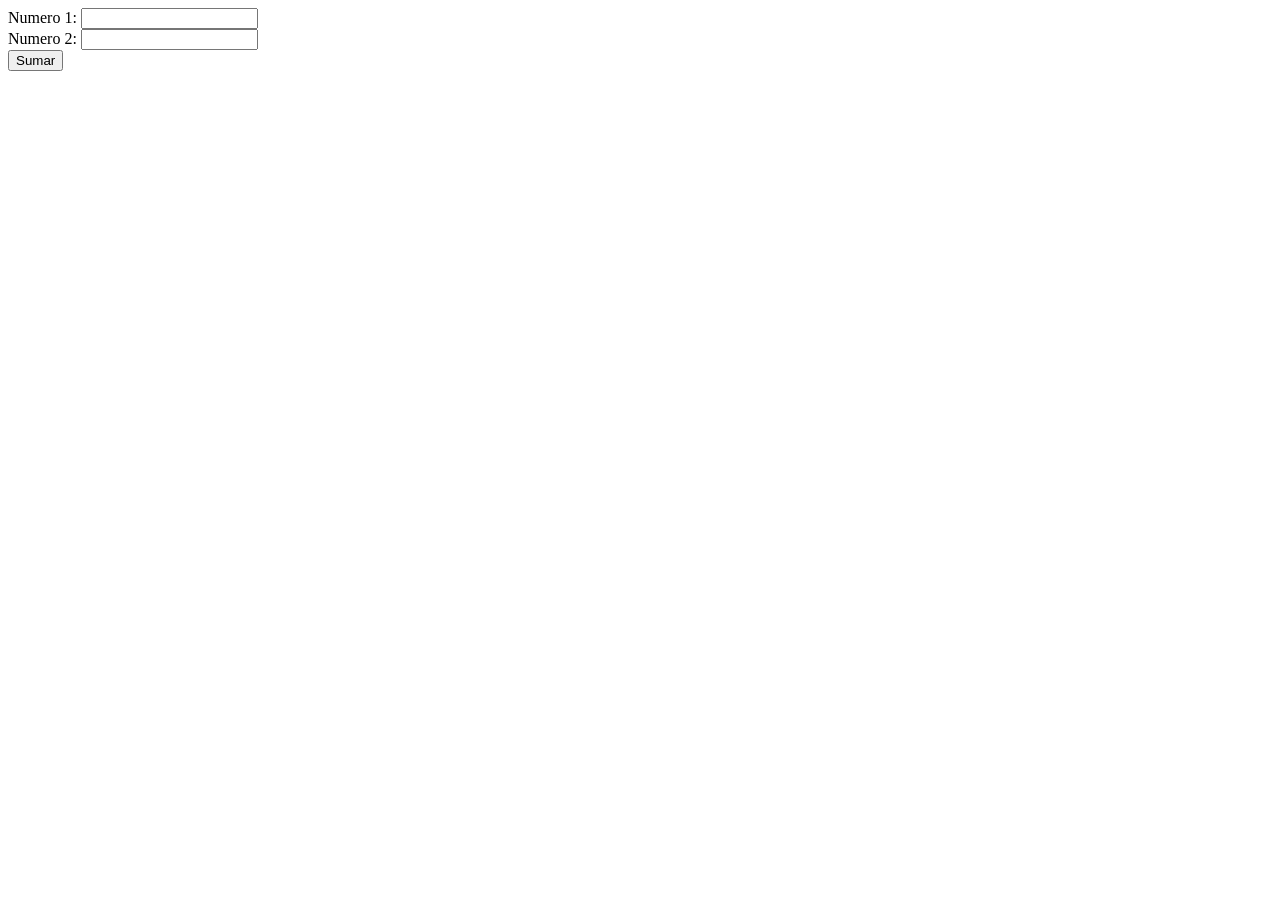
<file: index.html>
<!DOCTYPE html>
<html lang="es">
    <head>
        <meta charset="utf-8">
        <meta name="viewport" content="width=dervice-width, initial-scale=1.0">
        <title>Document</title>
        </head>
        <body>
            <label for="num1">Numero 1:</label>
            <input type="text" id="num1" name="num1"><br>
            <label for="num2">Numero 2:</label>
            <input type="text" id="num2" name="num2"><br>
            <button onclick="suma()">Sumar</button><br>
            <p id="result"></p>
        </body>
        <script src="functions.js" defer></script>
    </head>
</html>
</file>
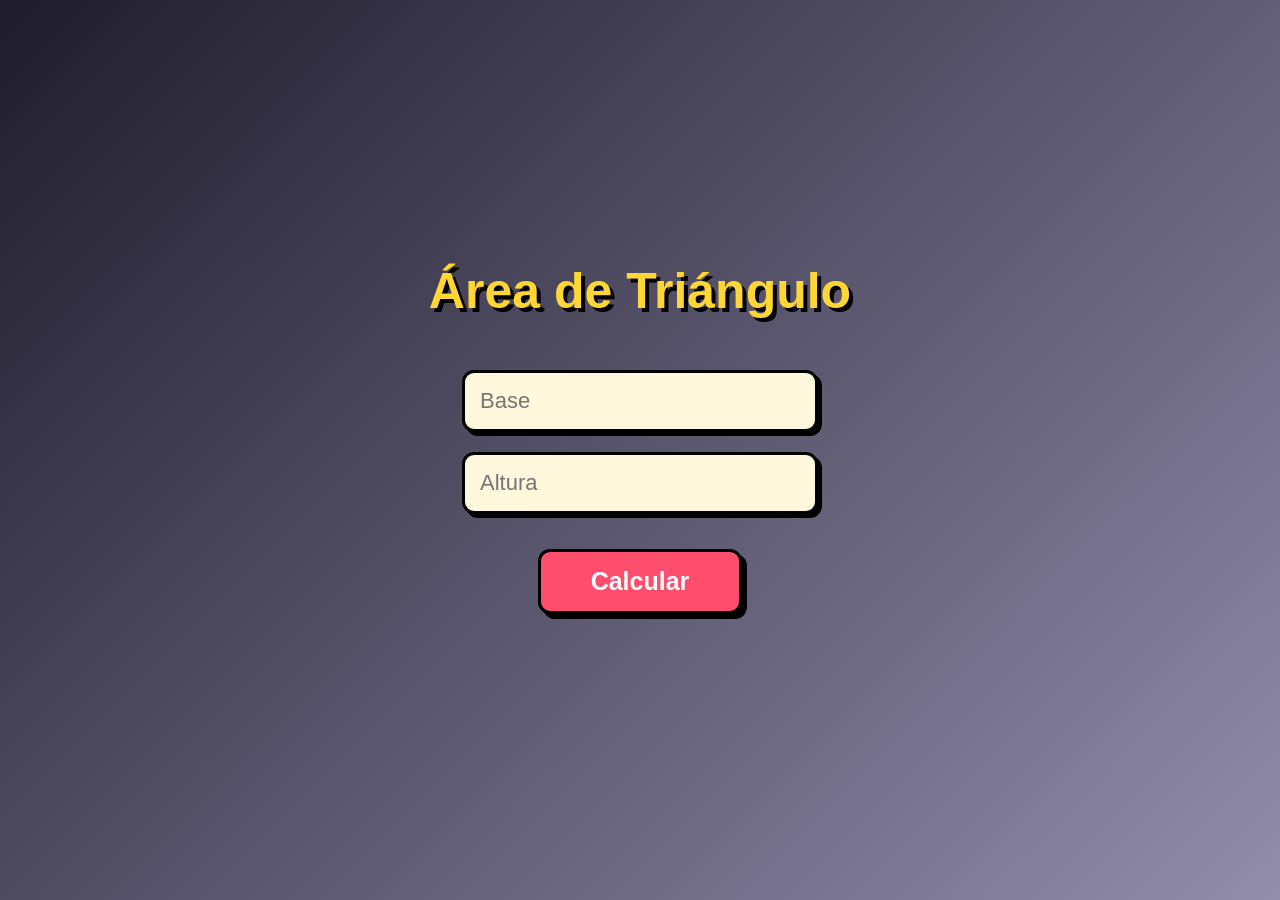
<file: Secuenciales/p01.html>
<!DOCTYPE html>
<html lang="es">
<head>
    <meta charset="UTF-8">
    <title>p01 Triángulo</title>
    <link rel="stylesheet" href="../styles/Julian.css">
</head>
<body>

    <h2>Área de Triángulo</h2>

    <input type="number" id="b" placeholder="Base">
    <input type="number" id="h" placeholder="Altura">
    <button onclick="triangulo()">Calcular</button>

    <p id="result"></p>

    <script src="../Script/problema 01.js"></script>

</body>
</html>
</file>
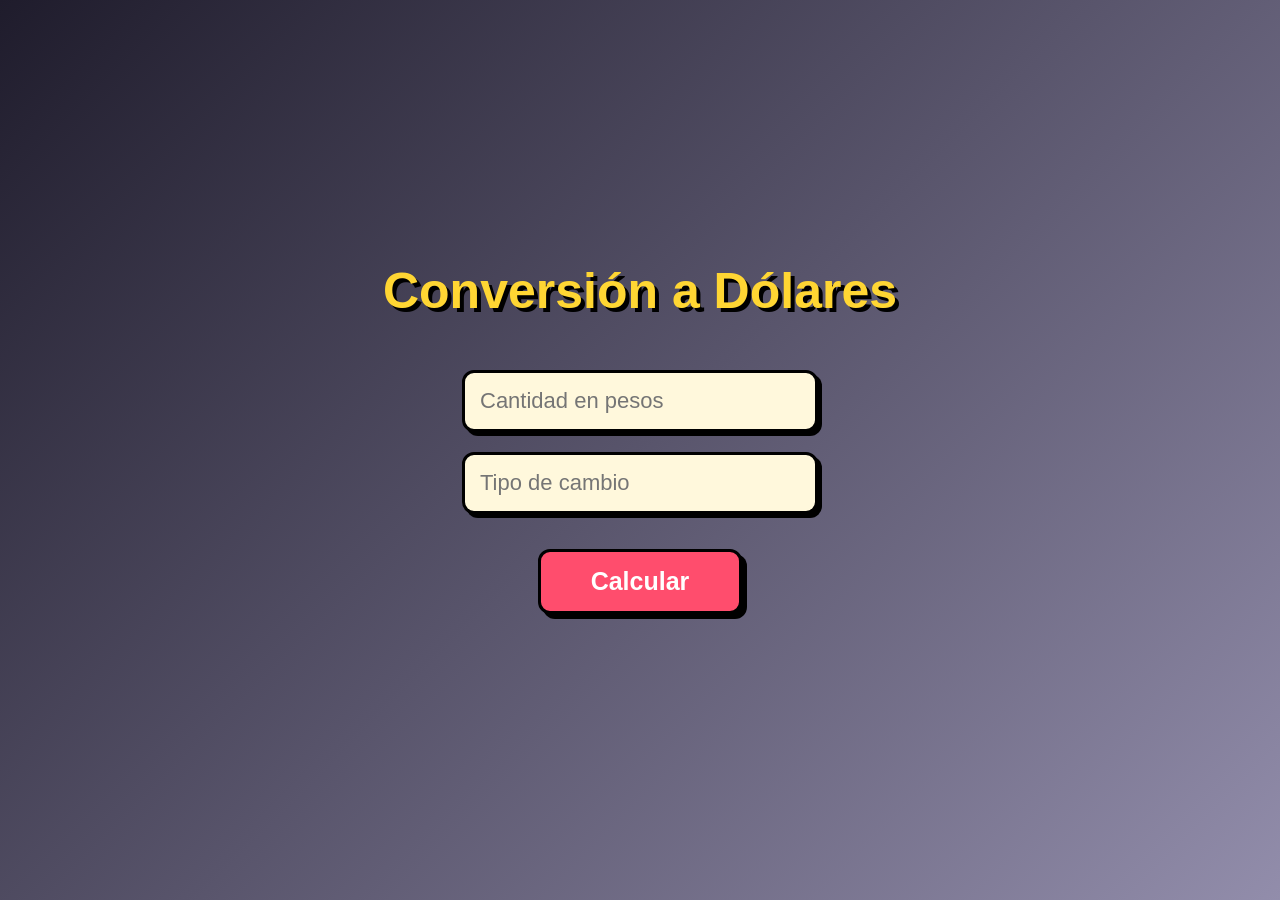
<file: Secuenciales/p02.html>
<!DOCTYPE html>
<html lang="es">
<head>
    <meta charset="UTF-8">
    <title>p02 Dólares</title>
    <link rel="stylesheet" href="../styles/Julian.css">
</head>
<body>

    <h2>Conversión a Dólares</h2>

    <input type="number" id="pesos" placeholder="Cantidad en pesos">
    <input type="number" id="tipo" placeholder="Tipo de cambio">
    <button onclick="dolares()">Calcular</button>

    <p id="result"></p>

    <script src="../Script/problema 02.js"></script>

</body>
</html>
</file>
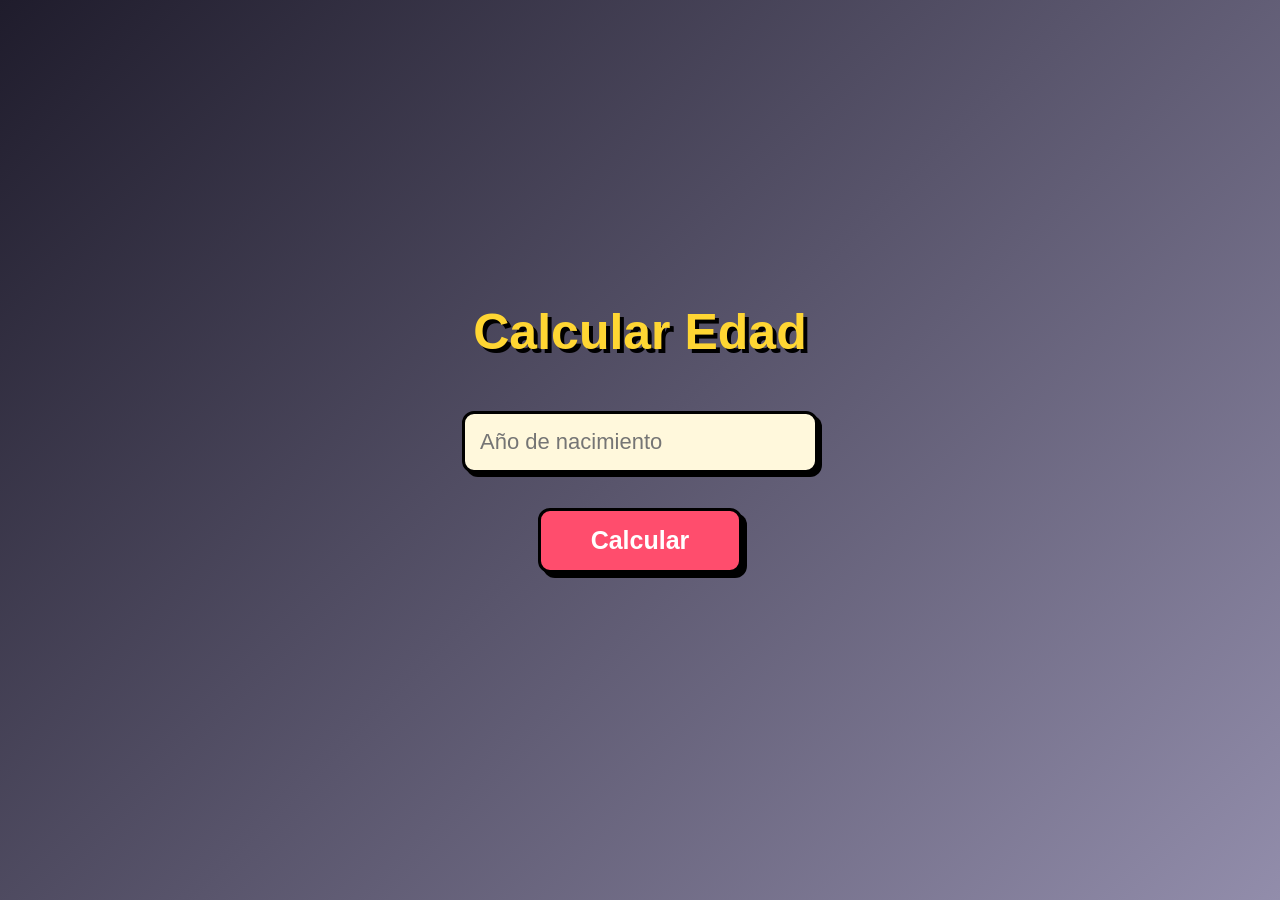
<file: Secuenciales/p03.html>
<!DOCTYPE html>
<html lang="es">
<head>
    <meta charset="UTF-8">
    <title>p03 Edad</title>
    <link rel="stylesheet" href="../styles/Julian.css">
</head>
<body>

    <h2>Calcular Edad</h2>

    <input type="number" id="anio" placeholder="Año de nacimiento">
    <button onclick="edad()">Calcular</button>

    <p id="result"></p>

    <script src="../Script/problema 03.js"></script>
    
</body>
</html>
</file>
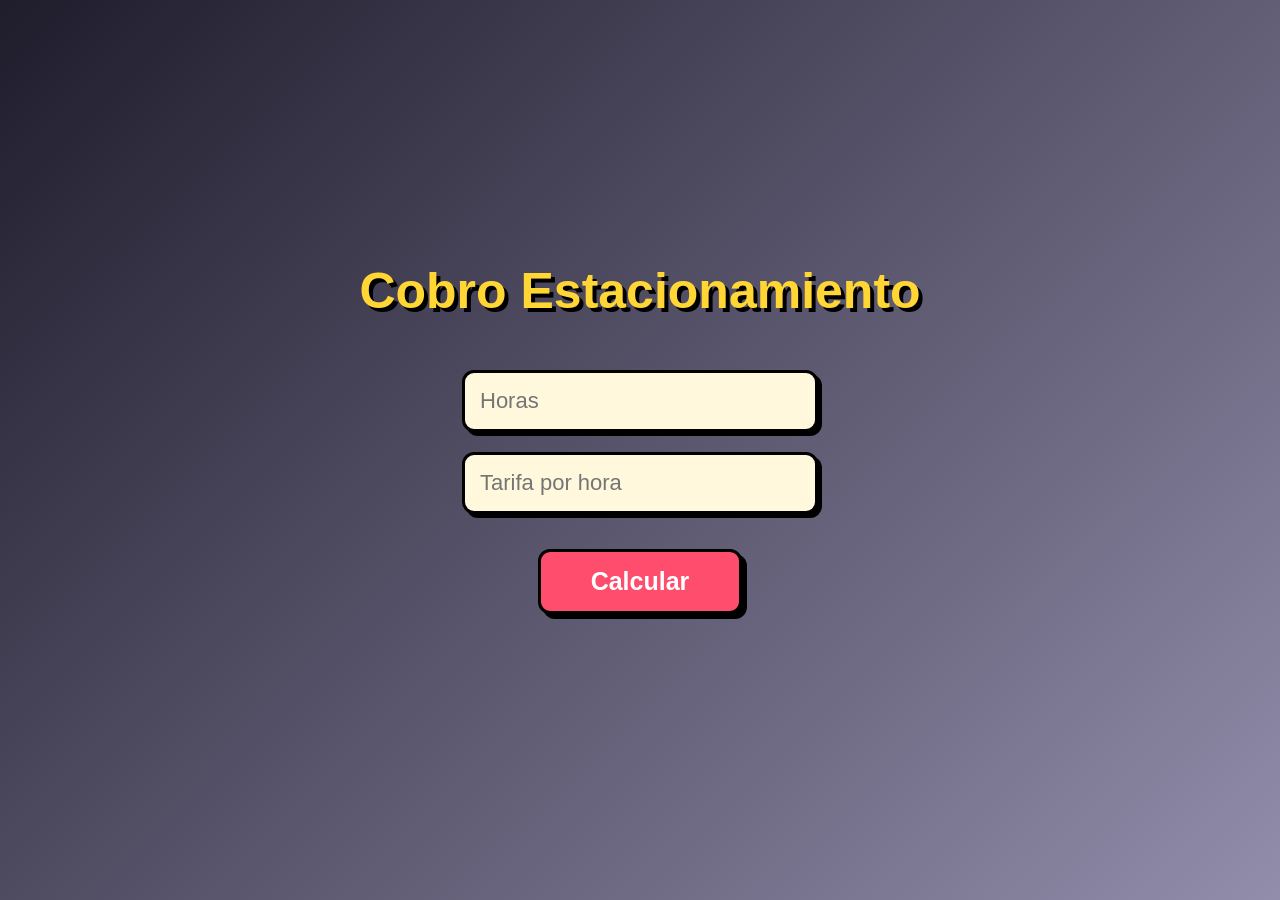
<file: Secuenciales/p04.html>
<!DOCTYPE html>
<html lang="es">
<head>
    <meta charset="UTF-8">
    <title>p04 Estacionamiento</title>
    <link rel="stylesheet" href="../styles/Julian.css">
</head>
<body>

    <h2>Cobro Estacionamiento</h2>

    <input type="number" id="horas" placeholder="Horas">
    <input type="number" id="tarifa" placeholder="Tarifa por hora">
    <button onclick="estacionamiento()">Calcular</button>

    <p id="result"></p>

    <script src="../Script/problema 04.js"></script>
    
</body>
</html>
</file>
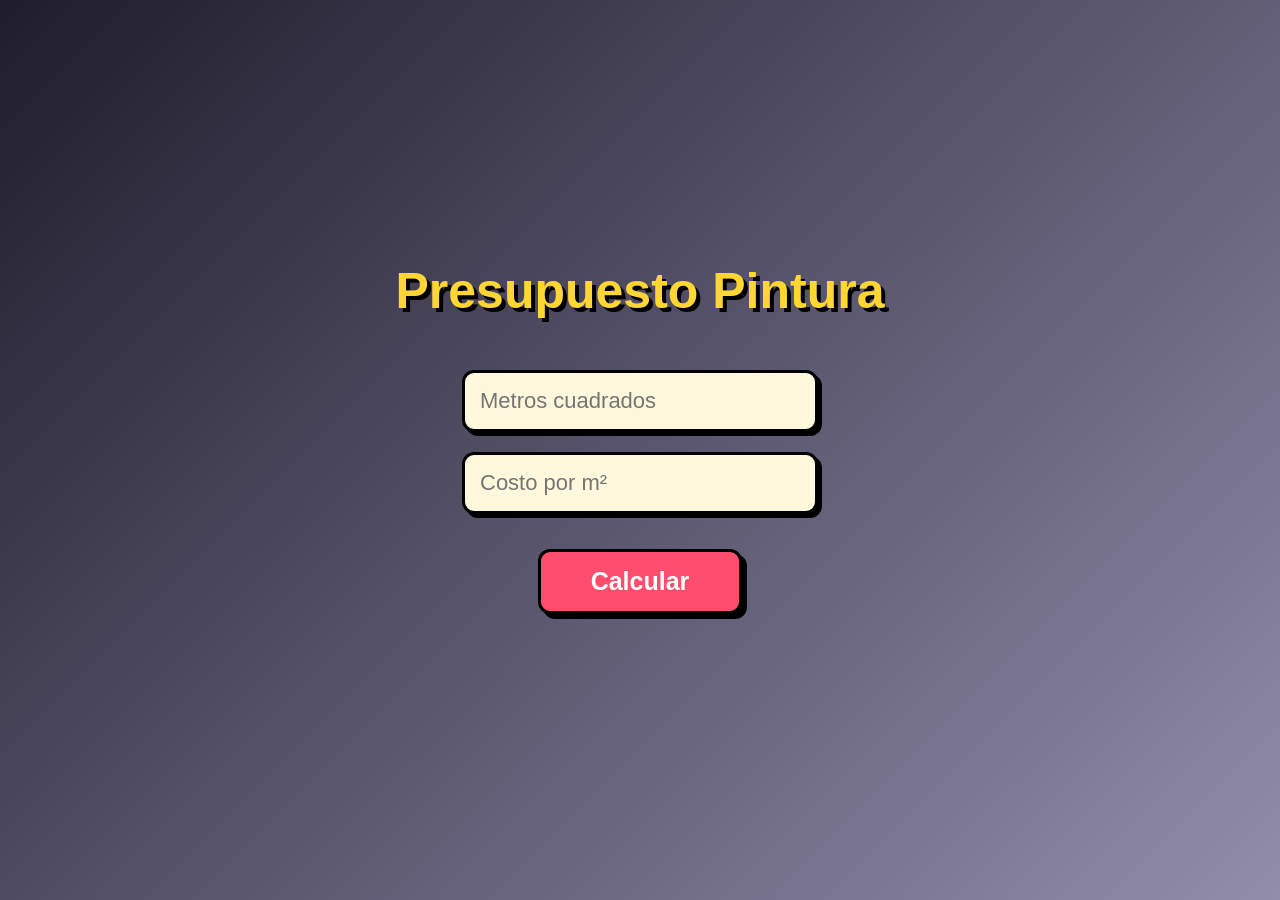
<file: Secuenciales/p05.html>
<!DOCTYPE html>
<html lang="es">
<head>
    <meta charset="UTF-8">
    <title>p05 Pintura</title>
    <link rel="stylesheet" href="../styles/Julian.css">
</head>
<body>

    <h2>Presupuesto Pintura</h2>

    <input type="number" id="m2" placeholder="Metros cuadrados">
    <input type="number" id="costo" placeholder="Costo por m²">
    <button onclick="pintura()">Calcular</button>

    <p id="result"></p>

    <script src="../Script/problema 05.js"></script>
    
</body>
</html>
</file>
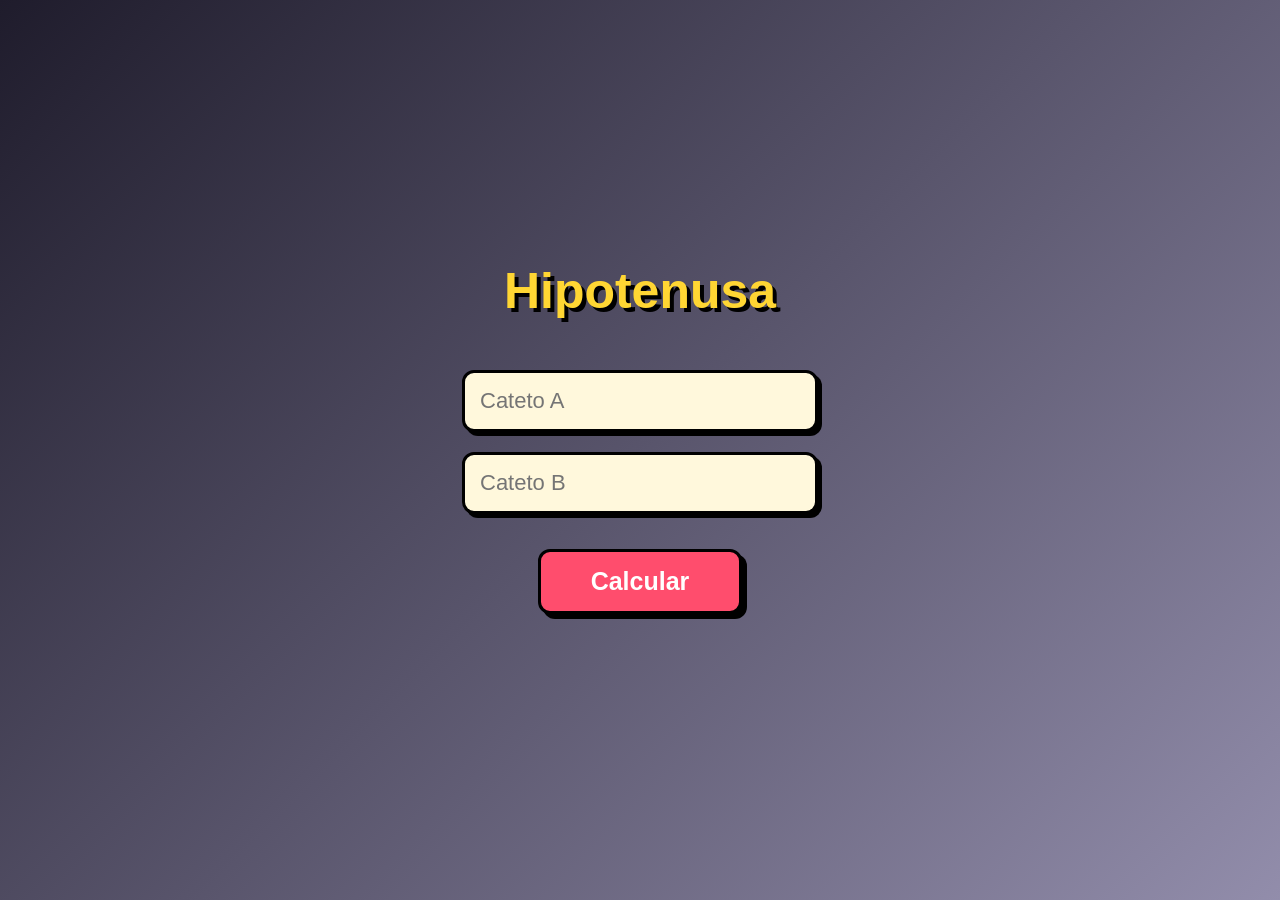
<file: Secuenciales/p06.html>
<!DOCTYPE html>
<html lang="es">
<head>
    <meta charset="UTF-8">
    <title>p06 Hipotenusa</title>
    <link rel="stylesheet" href="../styles/Julian.css">
</head>
<body>

    <h2>Hipotenusa</h2>

    <input type="number" id="a" placeholder="Cateto A">
    <input type="number" id="b" placeholder="Cateto B">
    <button onclick="hipotenusa()">Calcular</button>

    <p id="result"></p>

    <script src="../Script/problema 06.js"></script>
    
</body>
</html>
</file>
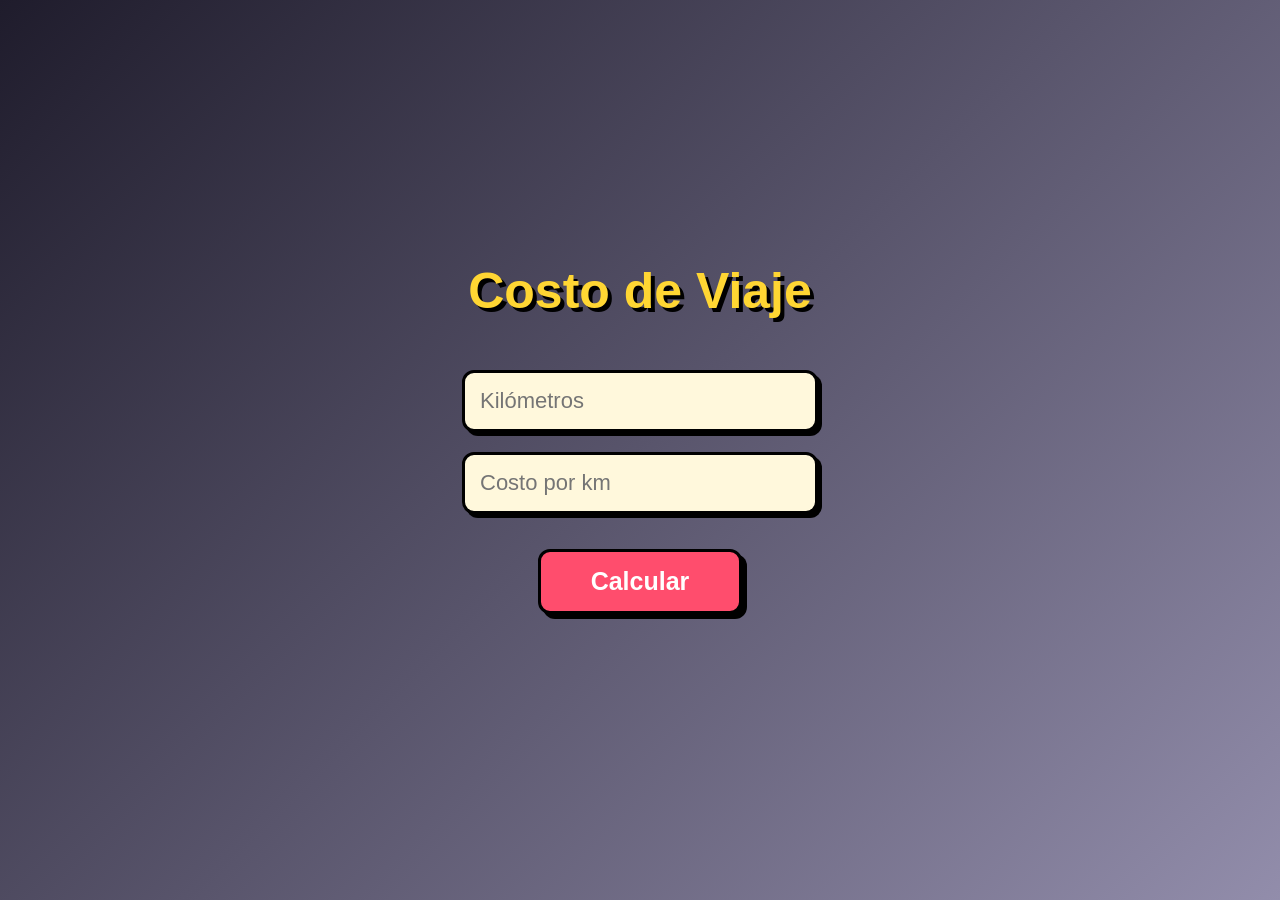
<file: Secuenciales/p07.html>
<!DOCTYPE html>
<html lang="es">
<head>
    <meta charset="UTF-8">
    <title>p07 Autobús</title>
    <link rel="stylesheet" href="../styles/Julian.css">
</head>
<body>

    <h2>Costo de Viaje</h2>

    <input type="number" id="km" placeholder="Kilómetros">
    <input type="number" id="costo" placeholder="Costo por km">
    <button onclick="autobus()">Calcular</button>

    <p id="result"></p>

    <script src="../Script/problema 07.js"></script>
    
</body>
</html>
</file>
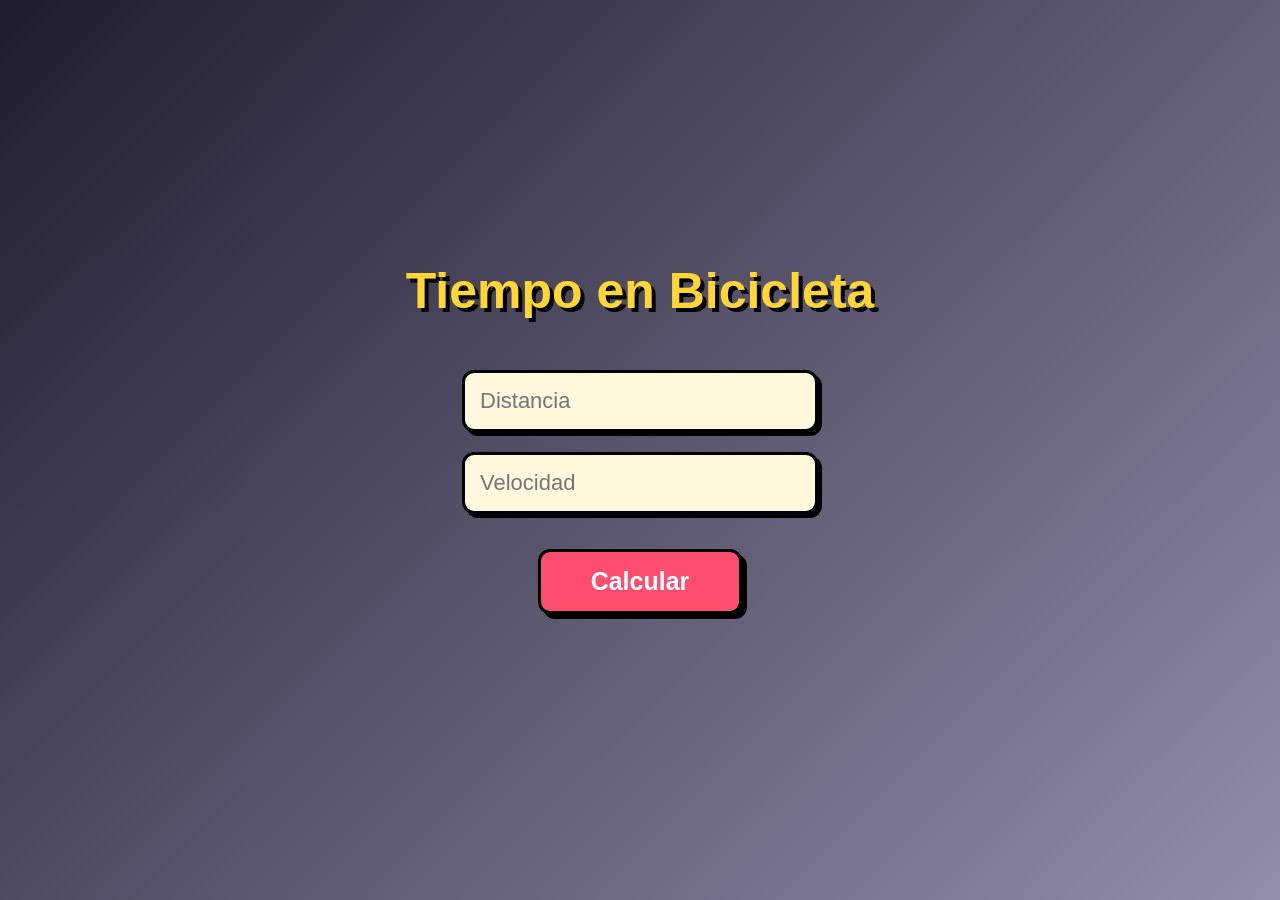
<file: Secuenciales/p08.html>
<!DOCTYPE html>
<html lang="es">
<head>
    <meta charset="UTF-8">
    <title>p08 Bicicleta</title>
    <link rel="stylesheet" href="../styles/Julian.css">
</head>
<body>

    <h2>Tiempo en Bicicleta</h2>

    <input type="number" id="dist" placeholder="Distancia">
    <input type="number" id="vel" placeholder="Velocidad">
    <button onclick="bicicleta()">Calcular</button>

    <p id="result"></p>

    <script src="../Script/problema 08.js"></script>
    
</body>
</html>
</file>
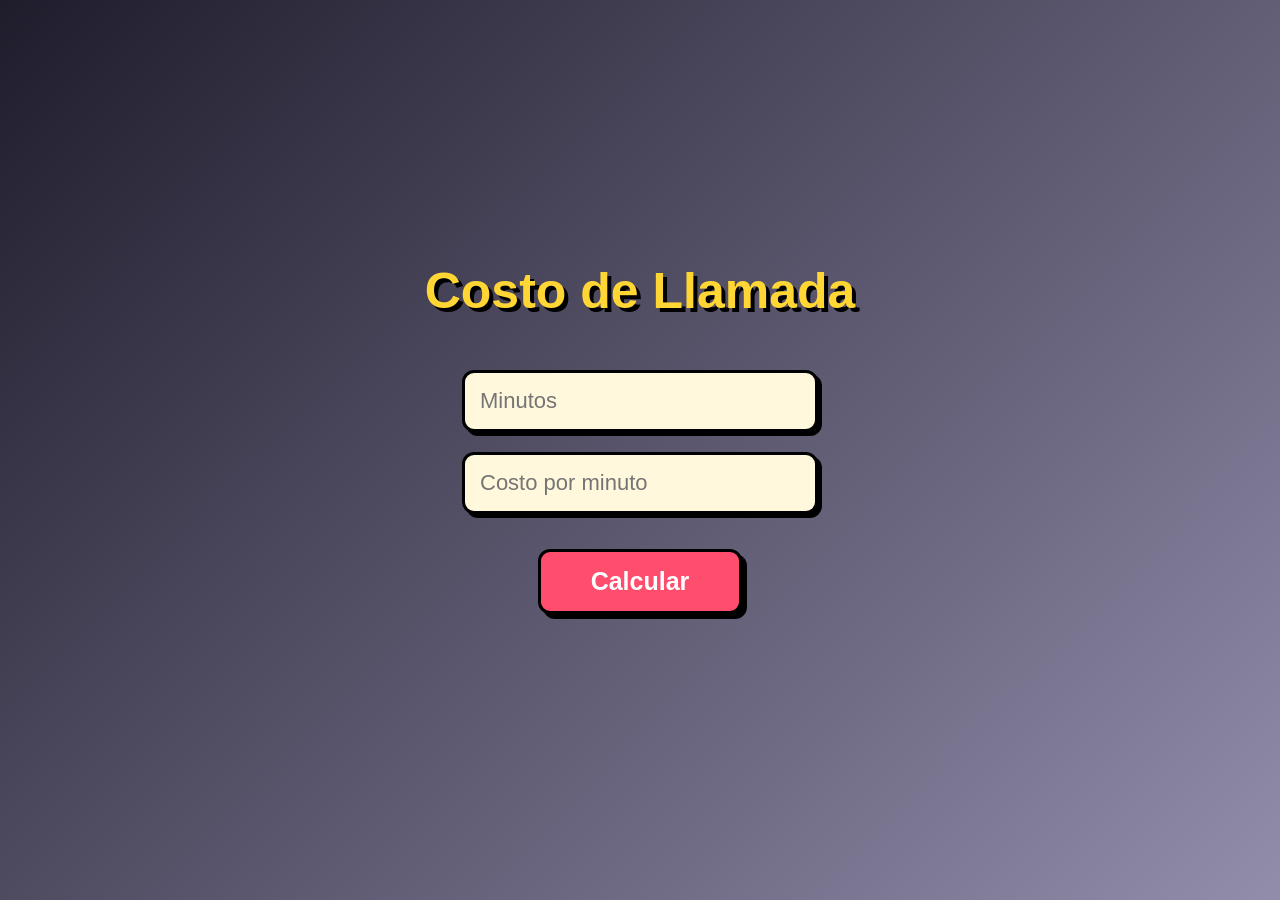
<file: Secuenciales/p09.html>
<!DOCTYPE html>
<html lang="es">
<head>
    <meta charset="UTF-8">
    <title>p09 Llamada</title>
    <link rel="stylesheet" href="../styles/Julian.css">
</head>
<body>

    <h2>Costo de Llamada</h2>

    <input type="number" id="min" placeholder="Minutos">
    <input type="number" id="costo" placeholder="Costo por minuto">
    <button onclick="llamada()">Calcular</button>

    <p id="result"></p>

    <script src="../Script/problema 09.js"></script>
    
</body>
</html>
</file>
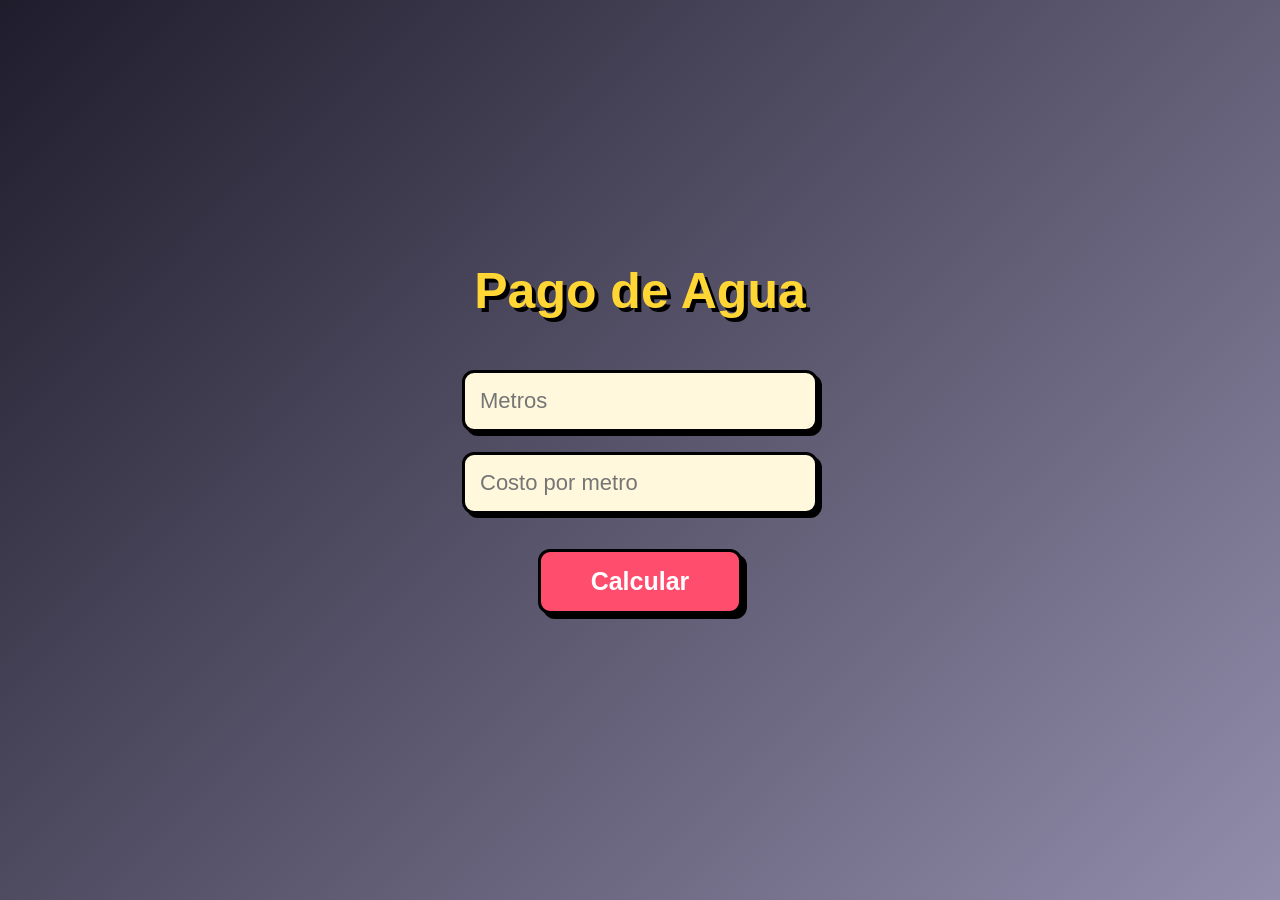
<file: Secuenciales/p10.html>
<!DOCTYPE html>
<html lang="es">
<head>
    <meta charset="UTF-8">
    <title>p10 Agua</title>
    <link rel="stylesheet" href="../styles/Julian.css">
</head>
<body>

    <h2>Pago de Agua</h2>

    <input type="number" id="metros" placeholder="Metros">
    <input type="number" id="costo" placeholder="Costo por metro">
    <button onclick="Agua()">Calcular</button>

    <p id="result"></p>

    <script src="../Script/problema 10.js"></script>
    
</body>
</html>
</file>
<file: styles/Julian.css>
body{
    margin: 0;
    padding: 0;
    height: 100vh;

    display: flex;
    flex-direction: column;
    justify-content: center;
    align-items: center;
    font-family: Verdana, Geneva, Tahoma, sans-serif;
    background: linear-gradient(135deg, #1f1c2c, #928dab);
}

h2{
    color: #ffd633;
    font-size: 50px;
    text-shadow: 4px 4px 0px #000;
    margin-bottom: 40px;
}

input{
    width: 320px;
    padding: 15px;
    margin: 10px;
    border: 3px solid #000;
    border-radius: 12px;
    font-size: 22px;
    background-color: #fff8dc;
    box-shadow: 4px 4px 0px black;
}

button{
    margin-top: 25px;
    padding: 15px 50px;
    font-size: 25px;
    border: 3px solid black;
    border-radius: 12px;
    background-color: #ff4d6d;
    color: white;
    font-weight: bold;
    cursor: pointer;
    box-shadow: 5px 5px 0px black;
    transition: 0.2s;
}

button:hover{
    transform: scale(1.05);
    background-color: #ff758f;
}

#result{
    margin-top: 30px;
    color: white;
    font-size: 35px;
    font-weight: bold;
    text-shadow: 3px 3px 0px black;
}
</file>
